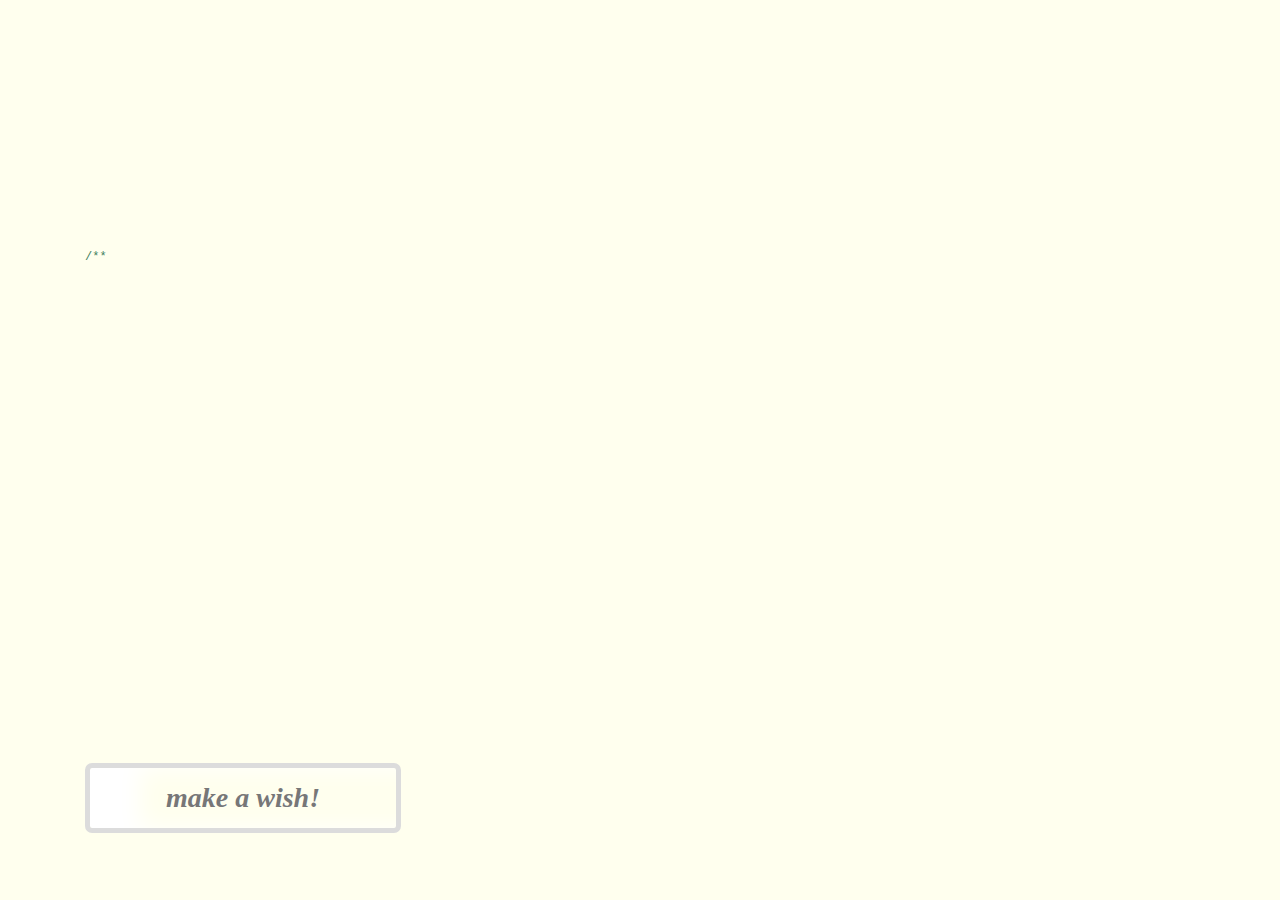
<file: index.html>
﻿<!DOCTYPE html>
<html>
<head>
<meta http-equiv="Content-Type" content="text/html; charset=utf-8" />
<title>	Love Page</title>

<style type="text/css">
@font-face {
	font-family: digit;
	src: url('digital-7_mono.ttf') format("truetype");
}
</style>

<link href="css/default.css" type="text/css" rel="stylesheet">
<script type="text/javascript" src="js/jquery.js"></script>
<script type="text/javascript" src="js/garden.js"></script>
<script type="text/javascript" src="js/functions.js"></script>

</head>

<body>

<div id="mainDiv">
	<div id="content">
		<div id="code">
			<span class="comments">/**</span><br />
			<span class="space"/><span class="comments">*2013—02-14,</span><br />
			<span class="space"/><span class="comments">*2013-02-28.</span><br />
			<span class="space"/><span class="comments">*/</span><br />
			Boy name = <span class="keyword">Mr</span> Zhang<br />
			Girl name = <span class="keyword">Mrs</span> Lu<br />
			<span class="comments">// Fall in love river. </span><br />
			The boy love the girl;<br />
			<span class="comments">// They love each other.</span><br />
			The girl loved the boy;<br />
			<span class="comments">// AS time goes on.</span><br />
			The boy can not be separated the girl;<br />
			<span class="comments">// At the same time.</span><br />
			The girl can not be separated the boy;<br />
			<span class="comments">// Both wind and snow all over the sky.</span><br />
			<span class="comments">// Whether on foot or 5 kilometers.</span><br />
			<span class="keyword">The boy</span> very <span class="keyword">happy</span>;<br />
			<span class="keyword">The girl</span> is also very <span class="keyword">happy</span>;<br />
			<span class="placeholder"/><span class="comments">// Whether it is right now</span><br />
			<span class="placeholder"/><span class="comments">// Still in the distant future.</span><br />
			<span class="placeholder"/>The boy has but one dream;<br />
			<span class="comments">// The boy wants the girl could well have been happy.</span><br />
			<br>
			<br>
			<span style="font-weight:bolder,font-size:64px;">I want to say:</span>><br />
			<span style="font-weight:bolder,font-size:64px;">Baby, I love you forever;</span><br />
		</div>
		<div id="loveHeart">
			<canvas id="garden"></canvas>
			<div id="words">
				<div id="messages">
					时光荏苒，遇见菇凉已有
					<div id="elapseClock"></div>
				</div>
				<div id="loveu">
					爱你直到永永远远。<br/>
					<div class="signature">- 张先生</div>
				</div>
			</div>
		</div>
		<div>
			<a href="wish.html" target="_blank" class="myButton">make a wish!</a>
		</div>
	</div>
</div>

<script type="text/javascript">
var offsetX = $("#loveHeart").width() / 2;
var offsetY = $("#loveHeart").height() / 2 - 55;
var together = new Date();
together.setFullYear(2013, 2, 28);
together.setHours(20);
together.setMinutes(0);
together.setSeconds(0);
together.setMilliseconds(0);

if (!document.createElement('canvas').getContext) {
	var msg = document.createElement("div");
	msg.id = "errorMsg";
	msg.innerHTML = "Your browser doesn't support HTML5!<br/>Recommend use Chrome 14+/IE 9+/Firefox 7+/Safari 4+"; 
	document.body.appendChild(msg);
	$("#code").css("display", "none")
	$("#copyright").css("position", "absolute");
	$("#copyright").css("bottom", "10px");
	document.execCommand("stop");
} else {
	setTimeout(function () {
		startHeartAnimation();
	}, 5000);

	timeElapse(together);
	setInterval(function () {
		timeElapse(together);
	}, 500);

	adjustCodePosition();
	$("#code").typewriter();
}
</script>
</body>
</html>
</file>
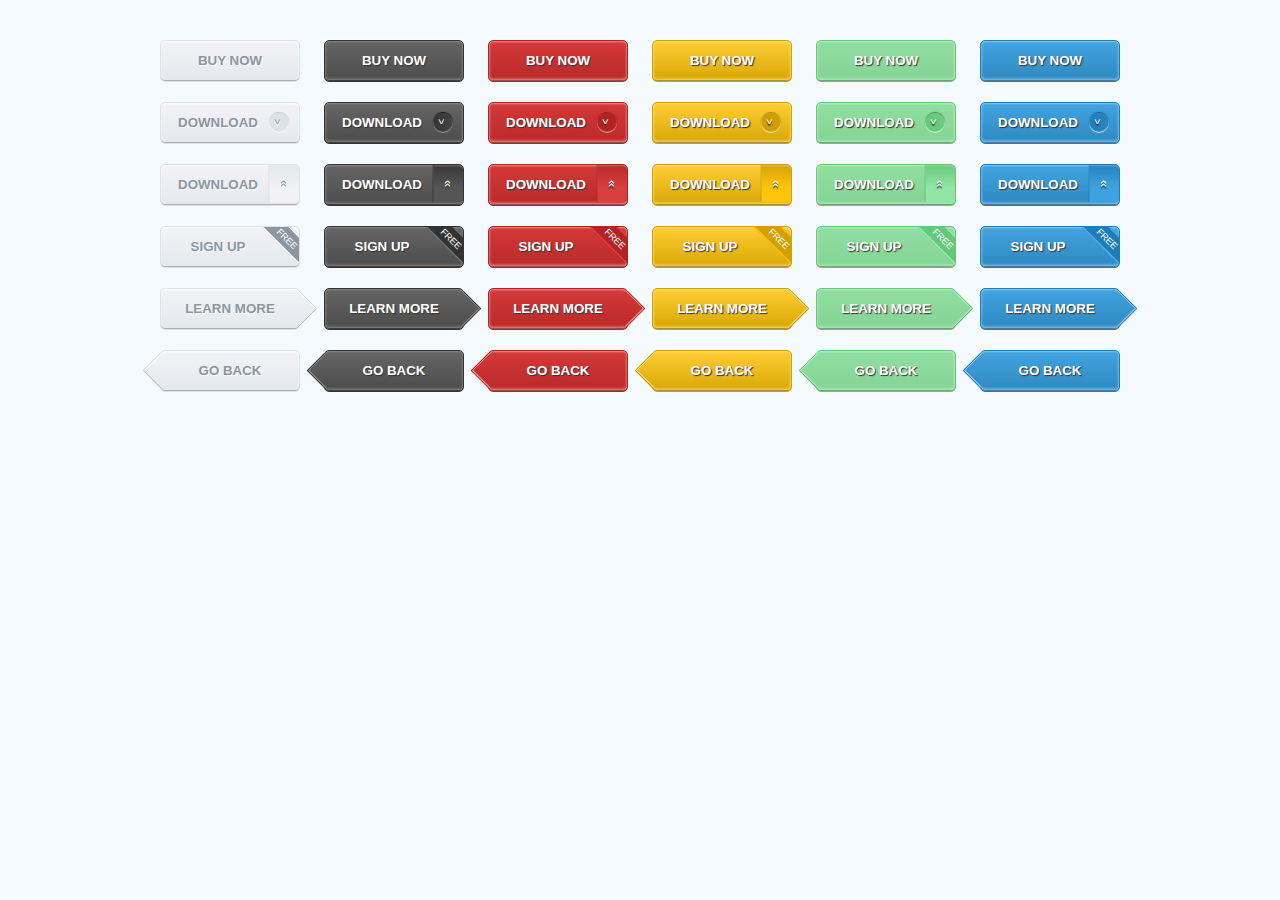
<file: button.html>
<!DOCTYPE HTML>
<html lang="en-US">
<head>
<meta charset="UTF-8">
<title>36种漂亮的CSS3网页按钮Button样式</title>
<style type="text/css">
body{ 
background: #f5faff;
}
.demo_con{
width: 960px;
margin:40px auto 0;
}
.button{
width: 140px;
line-height: 38px;
text-align: center;
font-weight: bold;
color: #fff;
text-shadow:1px 1px 1px #333;
border-radius: 5px;
margin:0 20px 20px 0;
position: relative;
overflow: hidden;
}
.button:nth-child(6n){
margin-right: 0;
}
.button.gray{
color: #8c96a0;
text-shadow:1px 1px 1px #fff;
border:1px solid #dce1e6;
box-shadow: 0 1px 2px #fff inset,0 -1px 0 #a8abae inset;
background: -webkit-linear-gradient(top,#f2f3f7,#e4e8ec);
background: -moz-linear-gradient(top,#f2f3f7,#e4e8ec);
background: linear-gradient(top,#f2f3f7,#e4e8ec);
}
.button.black{
border:1px solid #333;
box-shadow: 0 1px 2px #8b8b8b inset,0 -1px 0 #3d3d3d inset,0 -2px 3px #8b8b8b inset;
background: -webkit-linear-gradient(top,#656565,#4c4c4c);
background: -moz-linear-gradient(top,#656565,#4a4a4a);
background: linear-gradient(top,#656565,#4a4a4a);
}
.button.red{
border:1px solid #b42323;
box-shadow: 0 1px 2px #e99494 inset,0 -1px 0 #954b4b inset,0 -2px 3px #e99494 inset;
background: -webkit-linear-gradient(top,#d53939,#b92929);
background: -moz-linear-gradient(top,#d53939,#b92929);
background: linear-gradient(top,#d53939,#b92929);
}
.button.yellow{
border:1px solid #d2a000;
box-shadow: 0 1px 2px #fedd71 inset,0 -1px 0 #a38b39 inset,0 -2px 3px #fedd71 inset;
background: -webkit-linear-gradient(top,#fece34,#d8a605);
background: -moz-linear-gradient(top,#fece34,#d8a605);
background: linear-gradient(top,#fece34,#d8a605);
}
.button.green{
border:1px solid #64c878;
box-shadow: 0 1px 2px #b9ecc4 inset,0 -1px 0 #6c9f76 inset,0 -2px 3px #b9ecc4 inset;
background: -webkit-linear-gradient(top,#90dfa2,#84d494);
background: -moz-linear-gradient(top,#90dfa2,#84d494);
background: linear-gradient(top,#90dfa2,#84d494);
}
.button.blue{
border:1px solid #1e7db9;
box-shadow: 0 1px 2px #8fcaee inset,0 -1px 0 #497897 inset,0 -2px 3px #8fcaee inset;
background: -webkit-linear-gradient(top,#42a4e0,#2e88c0);
background: -moz-linear-gradient(top,#42a4e0,#2e88c0);
background: linear-gradient(top,#42a4e0,#2e88c0);
}
.round,
	.side,
	.tags{
padding-right: 30px;
}
.round:after{
position: absolute;
display: inline-block;
content: "\003c";
top:50%;
right:10px;
margin-top: -10px;
width: 17px;
height: 20px;
padding-left: 3px;
line-height:18px;
font-size: 10px;
font-weight: normal;
border-radius: 10px;
text-shadow:-2px 0 1px #333;
-webkit-transform:rotate(-90deg);
-moz-transform:rotate(-90deg); 
transform:rotate(-90deg);
}
.gray.round:after{
box-shadow:1px 0 1px rgba(255,255,255,1) inset,1px 0 1px rgba(0,0,0,.2);
background:-webkit-linear-gradient(top,#dce1e6,#dde2e7);
background:-moz-linear-gradient(top,#dce1e6,#dde2e7);
background:linear-gradient(top,#dce1e6,#dde2e7);
text-shadow:-2px 0 1px #fff;
}
.black.round:after{
box-shadow:1px 0 1px rgba(255,255,255,.5) inset,1px 0 1px rgba(0,0,0,.9);
background:-webkit-linear-gradient(top,#333,#454545);
background:-moz-linear-gradient(top,#333,#454545);
background:linear-gradient(top,#333,#454545);
}
.red.round:after{
box-shadow:1px 0 1px rgba(255,255,255,.6) inset,1px 0 1px rgba(130,25,25,.9);
background:-webkit-linear-gradient(top,#b12222,#b42323);
background:-moz-linear-gradient(top,#b12222,#b42323);
background:linear-gradient(top,#b12222,#b42323);
}
.yellow.round:after{
box-shadow:1px 0 1px rgba(255,255,255,.8) inset,1px 0 1px rgba(148,131,4,.9);
background:-webkit-linear-gradient(top,#cf9d00,#d2a000);
background:-moz-linear-gradient(top,#cf9d00,#d2a000);
background:linear-gradient(top,#cf9d00,#d2a000);                         
}
.green.round:after{
box-shadow:1px 0 1px rgba(255,255,255,.8) inset,1px 0 1px rgba(51,126,66,.9);
background:-webkit-linear-gradient(top,#64c878,#6dcb80);
background:-moz-linear-gradient(top,#64c878,#6dcb80);
background:linear-gradient(top,#64c878,#6dcb80);                         
}
.blue.round:after{
box-shadow:1px 0 1px rgba(255,255,255,.8) inset,1px 0 1px rgba(18,85,128,.9);
background:-webkit-linear-gradient(top,#1e7db9,#2b85bd);
background:-moz-linear-gradient(top,#1e7db9,#2b85bd);
background:linear-gradient(top,#1e7db9,#2b85bd);                         
}
.side:after{
position: absolute;
display: inline-block;
content: "\00bb";
top:3px;
right:-4px;
width: 38px;
height:30px;
font-weight: normal;
line-height: 26px;
border-radius:0 0 5px 5px;
text-shadow:-2px 0 1px #333;
-webkit-transform:rotate(-90deg);
-moz-transform:rotate(-90deg);
transform:rotate(-90deg);
}
.gray.side:after{
text-shadow:-2px 0 1px #fff;
border-top: 1px solid #d4d4d4;
box-shadow:-2px 0 1px #eceef1 inset;
background:-webkit-linear-gradient(right,#e1e6ea,#f2f2f6 60%);
background:-moz-linear-gradient(right,#e1e6ea,#f2f2f6 60%);
background:linear-gradient(right,#e1e6ea,#f2f2f6 60%); 
}
.black.side:after{
border-top: 1px solid #222;
box-shadow:-2px 0 1px #606060 inset;
background:-webkit-linear-gradient(right,#373737,#555 60%);
background:-moz-linear-gradient(right,#373737,#555 60%);
background:linear-gradient(right,#373737,#555 60%); 
}
.red.side:after{
border-top: 1px solid #aa1e1e;
box-shadow:-2px 0 1px #c75959 inset;
background:-webkit-linear-gradient(right,#b82929,#d73f3f 60%);
background:-moz-linear-gradient(top,#b82929,#d73f3f 60%);
background:linear-gradient(top,#b82929,#d73f3f 60%); 
}
.yellow.side:after{
border-top: 1px solid #ba8f06;
box-shadow:-2px 0 1px #deb842 inset;
background:-webkit-linear-gradient(right,#d5a406,#fdc40b 60%);
background:-moz-linear-gradient(right,#d5a406,#fdc40b 60%);
background:linear-gradient(right,#d5a406,#fdc40b 60%); 
}
.green.side:after{
border-top: 1px solid #53b567;
box-shadow:-2px 0 1px #8ad599 inset;
background:-webkit-linear-gradient(right,#69ca7c,#91e5a5 60%);
background:-moz-linear-gradient(right,#69ca7c,#91e5a5 60%);
background:linear-gradient(right,#69ca7c,#91e5a5 60%); 
}
.blue.side:after{
border-top: 1px solid #1971a8;
box-shadow:-2px 0 1px #559dca inset;
background:-webkit-linear-gradient(right,#2482bd,#3fa2e0 60%);
background:-moz-linear-gradient(right,#2482bd,#3fa2e0 60%);
background:linear-gradient(right,#2482bd,#3fa2e0 60%); 
}
.tags:after{
font-weight: normal;
position: absolute;
display: inline-block;
content: "FREE";
top:-3px;
right: -33px;
color: #fff;
text-shadow:none;
width: 85px;
height:25px;
line-height: 28px;
-webkit-transform:rotate(45deg) scale(.7,.7);
-moz-transform:rotate(45deg) scale(.7,.7);
transform:rotate(45deg) scale(.7,.7);
}
.gray.tags:after{
background: #8c96a0;
border:2px solid #fff;	
}
.black.tags:after{
background: #333;
border:2px solid #777;	
}
.red.tags:after{
background: #b42323;
border:2px solid #df4141;	
}
.yellow.tags:after{
background: #d2a000;
border:2px solid #fcc100;	
}
.green.tags:after{
background: #64c878;
border:2px solid #9bebac;	
}
.blue.tags:after{
background: #1e7db9;
border:2px solid #54b1e9;	
}
.button.rarrow,
	.button.larrow{
overflow:visible;
}
.rarrow:after,	
	.rarrow:before,
	.larrow:after,	
	.larrow:before{
position:absolute;
content: "";
display: block;
width: 28px;
height: 28px;
-webkit-transform:rotate(45deg);
-moz-transform:rotate(45deg);
transform:rotate(45deg);
}
.rarrow:before{
width: 27px;
height: 27px;
top: 6px;
right: -13px;
clip: rect(auto auto 26px 2px);
}
.rarrow:after{
top: 6px;
right: -12px;
clip: rect(auto auto 26px 2px);
}
.gray.rarrow:before{
background: #d6dbe0;
}
.gray.rarrow:after{
box-shadow: 0 1px 0 #fff inset,-1px 0 0 #b7babd inset;
background:-webkit-linear-gradient(top left,#f2f3f7,#e4e8ec);
background:-moz-linear-gradient(top left,#f2f3f7,#e4e8ec);
background:linear-gradient(top left,#f2f3f7,#e4e8ec);
}
.black.rarrow:before{
background: #333;
}
.black.rarrow:after{
box-shadow: 0 1px 0 #8B8B8B inset,-1px 0 0 #3d3d3d inset,-2px 0 0 #8B8B8B inset;
background:-webkit-linear-gradient(top left,#656565,#4C4C4C);
background:-moz-linear-gradient(top left,#656565,#4C4C4C);
background:linear-gradient(top left,#656565,#4C4C4C);
}
.red.rarrow:before{
background: #B42323;
}
.red.rarrow:after{
box-shadow: 0 1px 0 #E99494 inset,-1px 0 0 #954B4B inset,-2px 0 0 #E99494 inset;
background:-webkit-linear-gradient(top left,#D53939,#B92929);
background:-moz-linear-gradient(top left,#D53939,#B92929);
background:linear-gradient(top left,#D53939,#B92929);
}
.yellow.rarrow:before{
background: #D2A000;
}
.yellow.rarrow:after{
box-shadow: 0 1px 0 #FEDD71 inset,-1px 0 0 #A38B39 inset,-2px 0 0 #FEDD71 inset;
background:-webkit-linear-gradient(top left,#FECE34,#D8A605);
background:-moz-linear-gradient(top left,#FECE34,#D8A605);
background:linear-gradient(top left,#FECE34,#D8A605);
}
.green.rarrow:before{
background: #64C878;
}
.green.rarrow:after{
box-shadow: 0 1px 0 #B9ECC4 inset,-1px 0 0 #6C9F76 inset,-2px 0 0 #B9ECC4 inset;
background:-webkit-linear-gradient(top left,#90DFA2,#84D494);
background:-moz-linear-gradient(top left,#90DFA2,#84D494);
background:linear-gradient(top left,#90DFA2,#84D494);
}
.blue.rarrow:before{
background: #1E7DB9;
}
.blue.rarrow:after{
box-shadow: 0 1px 0 #8FCAEE inset,-1px 0 0 #497897 inset,-2px 0 0 #8FCAEE inset;
background:-webkit-linear-gradient(top left,#42A4E0,#2E88C0);
background:-moz-linear-gradient(top left,#42A4E0,#2E88C0);
background:linear-gradient(top left,#42A4E0,#2E88C0);
}
.larrow:before{
top: 6px;
left: -13px;
width: 27px;
height: 27px;
clip: rect(2px 26px auto auto);
}
.larrow:after{
top: 6px;
left: -12px;
clip: rect(2px 26px auto auto);
}
.gray.larrow:before{
background: #d6dbe0;
}
.gray.larrow:after{
box-shadow: 0 -1px 0 #b7babd inset,1px 0 0 #fff inset;
background:-webkit-linear-gradient(top left,#f2f3f7,#e4e8ec);
background:-moz-linear-gradient(top left,#f2f3f7,#e4e8ec);
background:linear-gradient(top left,#f2f3f7,#e4e8ec);
}
.black.larrow:before{
background: #333;
}
.black.larrow:after{
box-shadow: 0 -1px 0 #3d3d3d inset,0 -2px 0 #8B8B8B inset,1px 0 0 #8B8B8B inset;
background:-webkit-linear-gradient(top left,#656565,#4C4C4C);
background:-moz-linear-gradient(top left,#656565,#4C4C4C);
background:linear-gradient(top left,#656565,#4C4C4C);
}
.red.larrow:before{
background: #B42323;
}
.red.larrow:after{
box-shadow: 0 -1px 0 #954B4B inset,0 -2px 0 #E99494 inset,1px 0 0 #E99494 inset;
background:-webkit-linear-gradient(top left,#D53939,#B92929);
background:-moz-linear-gradient(top left,#D53939,#B92929);
background:linear-gradient(top left,#D53939,#B92929);
}
.yellow.larrow:before{
background: #D2A000;
}
.yellow.larrow:after{
box-shadow: 0 -1px 0 #A38B39 inset,0 -2px 0 #FEDD71 inset,1px 0 0 #FEDD71 inset;
background:-webkit-linear-gradient(top left,#FECE34,#D8A605);
background:-moz-linear-gradient(top left,#FECE34,#D8A605);
background:linear-gradient(top left,#FECE34,#D8A605);
}
.green.larrow:before{
background: #64C878;
}
.green.larrow:after{
box-shadow: 0 -1px 0 #6C9F76 inset,0 -2px 0 #B9ECC4 inset,1px 0 0 #B9ECC4 inset;
background:-webkit-linear-gradient(top left,#90DFA2,#84D494);
background:-moz-linear-gradient(top left,#90DFA2,#84D494);
background:linear-gradient(top left,#90DFA2,#84D494);
}
.blue.larrow:before{
background: #1E7DB9;
}
.blue.larrow:after{
box-shadow: 0 -1px 0 #497897 inset,0 -2px 0 #8FCAEE inset,1px 0 0 #8FCAEE inset;
background:-webkit-linear-gradient(top left,#42A4E0,#2E88C0);
background:-moz-linear-gradient(top left,#42A4E0,#2E88C0);
background:linear-gradient(top left,#42A4E0,#2E88C0);
}
.gray:hover{
background: -webkit-linear-gradient(top,#fefefe,#ebeced);
background: -moz-linear-gradient(top,#f2f3f7,#ebeced);
background: linear-gradient(top,#f2f3f7,#ebeced);
}
.black:hover{
background: -webkit-linear-gradient(top,#818181,#575757);
background: -moz-linear-gradient(top,#818181,#575757);
background: linear-gradient(top,#818181,#575757);
}
.red:hover{
background: -webkit-linear-gradient(top,#eb6f6f,#c83c3c);
background: -moz-linear-gradient(top,#eb6f6f,#c83c3c);
background: linear-gradient(top,#eb6f6f,#c83c3c);
}
.yellow:hover{
background: -webkit-linear-gradient(top,#ffd859,#e3bb38);
background: -moz-linear-gradient(top,#ffd859,#e3bb38);
background: linear-gradient(top,#ffd859,#e3bb38);
}
.green:hover{
background: -webkit-linear-gradient(top,#aaebb9,#82d392);
background: -moz-linear-gradient(top,#aaebb9,#82d392);
background: linear-gradient(top,#aaebb9,#82d392);
}
.blue:hover{
background: -webkit-linear-gradient(top,#70bfef,#4097ce);
background: -moz-linear-gradient(top,#70bfef,#4097ce);
background: linear-gradient(top,#70bfef,#4097ce);
}
.gray:active{
top:1px;
box-shadow: 0 1px 3px #a8abae inset,0 3px 0 #fff;
background: -webkit-linear-gradient(top,#e4e8ec,#e4e8ec);
background: -moz-linear-gradient(top,#e4e8ec,#e4e8ec);
background: linear-gradient(top,#e4e8ec,#e4e8ec);
}
.black:active{
top:1px;
box-shadow: 0 1px 3px #111 inset,0 3px 0 #fff;
background: -webkit-linear-gradient(top,#424242,#575757);
background: -moz-linear-gradient(top,#424242,#575757);
background: linear-gradient(top,#424242,#575757);
}
.red:active{
top:1px;
box-shadow: 0 1px 3px #5b0505 inset,0 3px 0 #fff;
background: -webkit-linear-gradient(top,#b11a1a,#bf2626);
background: -moz-linear-gradient(top,#b11a1a,#bf2626);
background: linear-gradient(top,#b11a1a,#bf2626);
}
.yellow:active{
top:1px;
box-shadow: 0 1px 3px #816b1f inset,0 3px 0 #fff;
background: -webkit-linear-gradient(top,#d3a203,#dba907);
background: -moz-linear-gradient(top,#d3a203,#dba907);
background: linear-gradient(top,#d3a203,#dba907);
}
.green:active{
top:1px;
box-shadow: 0 1px 3px #4d7254 inset,0 3px 0 #fff;
background: -webkit-linear-gradient(top,#5eac6e,#72b37e);
background: -moz-linear-gradient(top,#5eac6e,#72b37e);
background: linear-gradient(top,#5eac6e,#72b37e);
}
.blue:active{
top:1px;
box-shadow: 0 1px 3px #114566 inset,0 3px 0 #fff;
background: -webkit-linear-gradient(top,#1a71a8,#1976b1);
background: -moz-linear-gradient(top,#1a71a8,#1976b1);
background: linear-gradient(top,#1a71a8,#1976b1);
}
.gray.side:hover:after{
background:-webkit-linear-gradient(right,#e7ebee,#f8f8f8 60%);
background:-moz-linear-gradient(right,#e7ebee,#f8f8f8 60%);
background:linear-gradient(right,#e7ebee,#f8f8f8 60%);
}
.black.side:hover:after{
background:-webkit-linear-gradient(right,#555,#6f6f6f 60%);
background:-moz-linear-gradient(right,#555,#6f6f6f 60%);
background:linear-gradient(right,#555,#6f6f6f 60%); 
}
.red.side:hover:after{
background:-webkit-linear-gradient(right,#c43333,#dc4949 60%);
background:-moz-linear-gradient(right,#c43333,#dc4949 60%);
background:linear-gradient(right,#c43333,#dc4949 60%); 
}
.yellow.side:hover:after{
background:-webkit-linear-gradient(right,#e1b21a,#fbc71d 60%);
background:-moz-linear-gradient(right,#e1b21a,#fbc71d 60%);
background:linear-gradient(right,#e1b21a,#fbc71d 60%); 
}
.green.side:hover:after{
background:-webkit-linear-gradient(right,#85da95,#94e0a5 60%);
background:-moz-linear-gradient(right,#85da95,#94e0a5 60%);
background:linear-gradient(right,#85da95,#94e0a5 60%); 
}
.blue.side:hover:after{
background:-webkit-linear-gradient(right,#338fc8,#56b2eb 60%);
background:-moz-linear-gradient(right,#338fc8,#56b2eb 60%);
background:linear-gradient(right,#338fc8,#56b2eb 60%); 
}
.gray.side:active:after{
top:4px;
border-top: 1px solid #9fa6ab;
box-shadow:-1px 0 1px #a8abae inset;
background:-webkit-linear-gradient(right,#e4e8ec,#e4e8ec 60%);
background:-moz-linear-gradient(right,#e4e8ec,#e4e8ec 60%);
background:linear-gradient(right,#e4e8ec,#e4e8ec 60%); 
}
.black.side:active:after{
box-shadow:-1px 0 1px #111 inset;
background:-webkit-linear-gradient(right,#414040,#4d4c4c 60%);
background:-moz-linear-gradient(right,#414040,#4d4c4c 60%);
background:linear-gradient(right,#414040,#4d4c4c 60%); 
}
.red.side:active:after{
box-shadow:-1px 0 1px #4b0707 inset;
background:-webkit-linear-gradient(right,#b11a1a,#b11a1a 60%);
background:-moz-linear-gradient(right,#b11a1a,#b11a1a 60%);
background:linear-gradient(right,#b11a1a,#b11a1a 60%); 
}
.yellow.side:active:after{
box-shadow:-1px 0 1px #816b1f inset;
background:-webkit-linear-gradient(right,#d3a203,#dba907 60%);
background:-moz-linear-gradient(right,#d3a203,#dba907 60%);
background:linear-gradient(right,#d3a203,#dba907 60%); 
}
.green.side:active:after{
box-shadow:-1px 0 1px #33663d inset;
background:-webkit-linear-gradient(right,#63a870,#72b37e 60%);
background:-moz-linear-gradient(right,#63a870,#72b37e 60%);
background:linear-gradient(right,#63a870,#72b37e 60%); 
}
.blue.side:active:after{
box-shadow:-1px 0 1px #114566 inset;
background:-webkit-linear-gradient(right,#1a71a8,#1976b1 60%);
background:-moz-linear-gradient(right,#1a71a8,#1976b1 60%);
background:linear-gradient(right,#1a71a8,#1976b1 60%); 
}
.gray.rarrow:hover:after,
	.gray.rarrow:hover:after{
background:-webkit-linear-gradient(top left,#fefefe,#ebeced);
background:-moz-linear-gradient(top left,#fefefe,#ebeced);
background:linear-gradient(top left,#fefefe,#ebeced);
}
.black.rarrow:hover:after,
	.black.larrow:hover:after{
background:-webkit-linear-gradient(top left,#818181,#575757);
background:-moz-linear-gradient(top left,#818181,#575757);
background:linear-gradient(top left,#818181,#575757);
}
.red.rarrow:hover:after,
	.red.larrow:hover:after{
background:-webkit-linear-gradient(top left,#eb6f6f,#c83c3c);
background:-moz-linear-gradient(top left,#eb6f6f,#c83c3c);
background:linear-gradient(top left,#eb6f6f,#c83c3c);
}
.yellow.rarrow:hover:after,
	.yellow.larrow:hover:after{
background:-webkit-linear-gradient(top left,#ffd859,#e3bb38);
background:-moz-linear-gradient(top left,#ffd859,#e3bb38);
background:linear-gradient(top left,#ffd859,#e3bb38);
}
.green.rarrow:hover:after,
	.green.larrow:hover:after{
background:-webkit-linear-gradient(top left,#aaebb9,#82d392);
background:-moz-linear-gradient(top left,#aaebb9,#82d392);
background:linear-gradient(top left,#aaebb9,#82d392);
}
.blue.rarrow:hover:after,
	.blue.larrow:hover:after{
background:-webkit-linear-gradient(top left,#70bfef,#4097ce);
background:-moz-linear-gradient(top left,#70bfef,#4097ce);
background:linear-gradient(top left,#70bfef,#4097ce);
}
.gray.rarrow:active:after,
	.gray.larrow:active:after{
background:-webkit-linear-gradient(top left,#e4e8ec,#e4e8ec);
background:-moz-linear-gradient(top left,#e4e8ec,#e4e8ec);
background:linear-gradient(top left,#e4e8ec,#e4e8ec);
}
.black.rarrow:active:after,
	.black.larrow:active:after{
background:-webkit-linear-gradient(top left,#424242,#575757);
background:-moz-linear-gradient(top left,#424242,#575757);
background:linear-gradient(top left,#424242,#575757);
}
.red.rarrow:active:after,
	.red.larrow:active:after{
background:-webkit-linear-gradient(top left,#b11a1a,#bf2626);
background:-moz-linear-gradient(top left,#b11a1a,#bf2626);
background:linear-gradient(top left,#b11a1a,#bf2626);
}
.yellow.rarrow:active:after,
	.yellow.larrow:active:after{
background:-webkit-linear-gradient(top left,#d3a203,#dba907);
background:-moz-linear-gradient(top left,#d3a203,#dba907);
background:linear-gradient(top left,#d3a203,#dba907);
}
.green.rarrow:active:after,
	.green.larrow:active:after{
background:-webkit-linear-gradient(top left,#63a870,#72b37e);
background:-moz-linear-gradient(top left,#63a870,#72b37e);
background:linear-gradient(top left,#63a870,#72b37e);
}
.blue.rarrow:active:after,
	.blue.larrow:active:after{
background:-webkit-linear-gradient(top left,#1a71a8,#1976b1);
background:-moz-linear-gradient(top left,#1a71a8,#1976b1);
background:linear-gradient(top left,#1a71a8,#1976b1);
}
.gray.rarrow:active:after{
box-shadow: 0 1px 0 #b7babd inset,-1px 0 0 #b7babd inset;
}
.gray.larrow:active:after{
box-shadow: 0 -1px 0 #b7babd inset,1px 0 0 #b7babd inset;
}
.black.rarrow:active:after{
box-shadow: 0 1px 0 #333 inset,-1px 0 0 #333 inset;
}
.black.larrow:active:after{
box-shadow: 0 -1px 0 #333 inset,1px 0 0 #333 inset;
}
.red.rarrow:active:after{
box-shadow: 0 1px 0 #640909 inset,-1px 0 0 #640909 inset;
}
.red.larrow:active:after{
box-shadow: 0 -1px 0 #640909 inset,1px 0 0 #640909 inset;
}
.yellow.rarrow:active:after{
box-shadow: 0 1px 0 #816b1f inset,-1px 0 0 #816b1f inset;
}
.yellow.larrow:active:after{
box-shadow: 0 -1px 0 #816b1f inset,1px 0 0 #816b1f inset;
}
.green.rarrow:active:after{
box-shadow: 0 1px 0 #4d7254 inset,-1px 0 0 #4d7254 inset;
}
.green.larrow:active:after{
box-shadow: 0 -1px 0 #4d7254 inset,1px 0 0 #4d7254 inset;
}
.blue.rarrow:active:after{
box-shadow: 0 1px 0 #114566 inset,-1px 0 0 #114566 inset;
}
.blue.larrow:active:after{
box-shadow: 0 -1px 0 #114566 inset,1px 0 0 #114566 inset;
}
	</style>
</head>
<body>
<div class="page">
	<section class="demo">
<div class="demo_con">
 
	<button type="button" class="button gray">BUY NOW</button>
	<button type="button" class="button black">BUY NOW</button>
	<button type="button" class="button red">BUY NOW</button>
	<button type="button" class="button yellow">BUY NOW</button>
	<button type="button" class="button green">BUY NOW</button>
	<button type="button" class="button blue">BUY NOW</button>
 
	<button type="button" class="button gray round">DOWNLOAD</button>
	<button type="button" class="button black round">DOWNLOAD</button>
	<button type="button" class="button red round">DOWNLOAD</button>
	<button type="button" class="button yellow round">DOWNLOAD</button>
	<button type="button" class="button green round">DOWNLOAD</button>
	<button type="button" class="button blue round">DOWNLOAD</button>
 
	<button type="button" class="button gray side">DOWNLOAD</button>
	<button type="button" class="button black side">DOWNLOAD</button>
	<button type="button" class="button red side">DOWNLOAD</button>
	<button type="button" class="button yellow side">DOWNLOAD</button>
	<button type="button" class="button green side">DOWNLOAD</button>
	<button type="button" class="button blue side">DOWNLOAD</button>
 
	<button type="button" class="button gray tags">SIGN UP</button>
	<button type="button" class="button black tags">SIGN UP</button>
	<button type="button" class="button red tags">SIGN UP</button>
	<button type="button" class="button yellow tags">SIGN UP</button>
	<button type="button" class="button green tags">SIGN UP</button>
	<button type="button" class="button blue tags">SIGN UP</button>
 
	<button type="button" class="button gray rarrow">LEARN MORE</button>
	<button type="button" class="button black rarrow">LEARN MORE</button>
	<button type="button" class="button red rarrow">LEARN MORE</button>
	<button type="button" class="button yellow rarrow">LEARN MORE</button>
	<button type="button" class="button green rarrow">LEARN MORE</button>
	<button type="button" class="button blue rarrow">LEARN MORE</button>
 
	<button type="button" class="button gray larrow">GO BACK</button>
	<button type="button" class="button black larrow">GO BACK</button>
	<button type="button" class="button red larrow">GO BACK</button>
	<button type="button" class="button yellow larrow">GO BACK</button>
	<button type="button" class="button green larrow">GO BACK</button>
	<button type="button" class="button blue larrow">GO BACK</button>
</div>	
	</section>
</div>
</body>
</html>
</file>
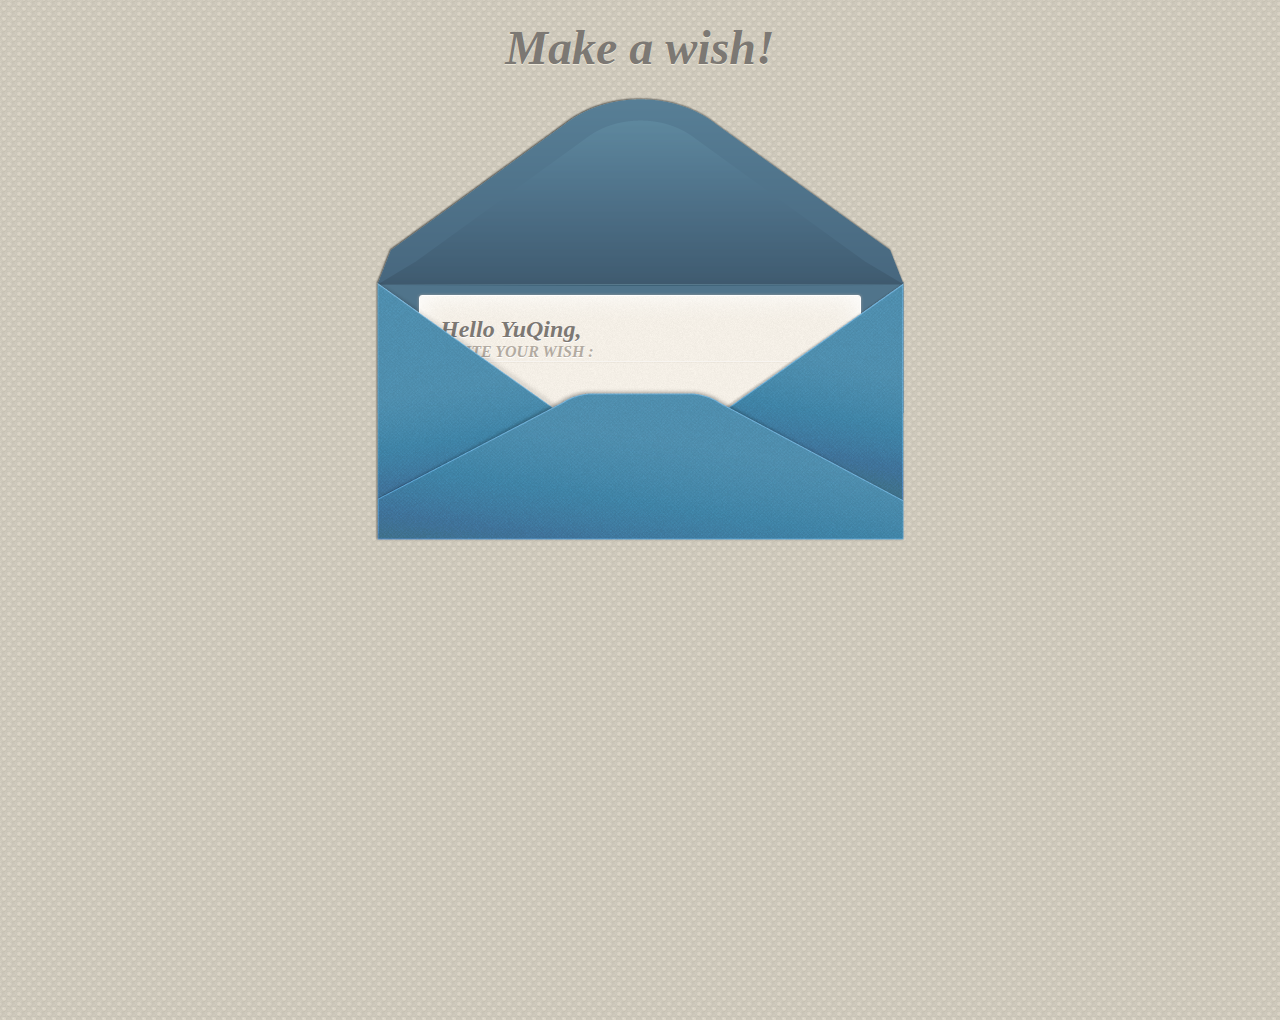
<file: wish.html>
<!DOCTYPE html>
<html>

<head>
    <meta http-equiv="Content-Type" content="text/html; charset=utf-8" />
    <title>Make a wish!</title>
    <meta name="keywords" content="wish.html" />
    <link href="css/style.css" type="text/css" rel="stylesheet" />
</head>

<body>
    <div id="wrap">
        <h1>Make a wish!</h1>
        <div id='form_wrap'>
            <form action="send.php" method="post">
                <p>Hello YuQing,</p>
                <label for="email">Write your wish : </label>
                <textarea name="message" value="Your Message" id="message"></textarea>
                <label for="token">The secret token : </label>
                <input type="text" name="token" id="token">
                <p>Best,</p>
                <p>waiting for a surprise!</p>
             	<br/>
                <input type="submit" name="submit" class="submit" value="Now, I send, thanks!" />
            </form>
        </div>
    </div>
</body>

</html>
</file>
<file: css/default.css>
﻿body {
    margin: 0;
    padding: 0;
    background: #ffe;
    font-size: 12px;
    overflow: auto
}

#mainDiv {
    width: 100%;
    height: 100%
}

#loveHeart {
    float: left;
    width: 670px;
    height: 625px
}

#garden {
    width: 100%;
    height: 100%
}

#elapseClock {
    text-align: right;
    font-size: 18px;
    margin-top: 10px;
    margin-bottom: 10px
}

#words {
    font-family: "sans-serif";
    width: 500px;
    font-size: 24px;
    color: #666
}

#messages {
    display: none
}

#elapseClock .digit {
    font-family: "digit";
    font-size: 36px
}

#loveu {
    padding: 5px;
    font-size: 22px;
    margin-top: 80px;
    margin-right: 120px;
    text-align: right;
    display: none
}

#loveu .signature {
    margin-top: 10px;
    font-size: 20px;
    font-style: italic
}

#clickSound {
    display: none
}

#code {
    float: left;
    width: 440px;
    height: 400px;
    color: #333;
    font-family: "Consolas", "Monaco", "Bitstream Vera Sans Mono", "Courier New", "sans-serif";
    font-size: 12px
}

#code .string {
    color: #2a36ff
}

#code .keyword {
    color: #7f0055;
    font-weight: bold
}

#code .placeholder {
    margin-left: 15px
}

#code .space {
    margin-left: 7px
}

#code .comments {
    color: #3f7f5f
}

#copyright {
    margin-top: 10px;
    text-align: center;
    width: 100%;
    color: #666
}

#errorMsg {
    width: 100%;
    text-align: center;
    font-size: 24px;
    position: absolute;
    top: 100px;
    left: 0
}

#copyright a {
    color: #666
}

.myButton {
	-moz-box-shadow:inset 50px 0px 23px 0px #ffffff;
	-webkit-box-shadow:inset 50px 0px 23px 0px #ffffff;
	box-shadow:inset 50px 0px 23px 0px #ffffff;
	background-color:transparent;
	-moz-border-radius:7px;
	-webkit-border-radius:7px;
	border-radius:7px;
	border:5px solid #dcdcdc;
	display:inline-block;
	cursor:pointer;
	color:#777777;
	font-family:Trebuchet MS;
	font-size:28px;
	font-weight:bold;
	font-style:italic;
	padding:14px 76px;
	text-decoration:none;
	text-shadow:0px 0px 0px #ffffff;
}
.myButton:hover {
	background-color:transparent;
}
.myButton:active {
	position:relative;
	top:1px;
}
</file>
<file: css/style.css>
@charset "utf-8";
body,
div,
h1,
h2,
form,
fieldset,
input,
textarea,
footer,
p {
    margin: 0;
    padding: 0;
    border: 0;
    outline: none;
}

body {
    background: #ccc url('../images/bg_out.png');
    color: #7c7873;
    font-family: 'YanoneKaffeesatzRegular';
}

h1 {
    font-family: Trebuchet MS;
    font-size: 28px;
    font-weight: bold;
    font-style: italic;
}

p {
    text-shadow: 0 1px 0 #fff;
    font-size: 24px;
    font-family: Trebuchet MS;
    font-weight: bold;
    font-style: italic;
}

#wrap {
    width: 530px;
    margin: 20px auto 0;
    height: 1000px;
}

#wrap h1 {
    margin-bottom: 20px;
    text-align: center;
    font-size: 48px;
    text-shadow: 0 1px 0 #ede8d9;
}

#form_wrap {
    overflow: hidden;
    height: 446px;
    position: relative;
    top: 0px;
    -webkit-transition: all 1s ease-in-out .3s;
    -moz-transition: all 1s ease-in-out .3s;
    -o-transition: all 1s ease-in-out .3s;
    transition: all 1s ease-in-out .3s;
}

#form_wrap:before {
    content: "";
    position: absolute;
    bottom: 128px;
    left: 0px;
    background: url('../images/before.png');
    width: 530px;
    height: 316px;
}

#form_wrap:after {
    content: "";
    position: absolute;
    bottom: 0px;
    left: 0;
    background: url('../images/after.png');
    width: 530px;
    height: 260px;
}

#form_wrap.hide:after,
#form_wrap.hide:before {
    display: none;
}

#form_wrap:hover {
    height: 776px;
    top: -200px;
}

form {
    background: #f7f2ec url('../images/letter_bg.png');
    position: relative;
    top: 200px;
    overflow: hidden;
    height: 200px;
    width: 400px;
    margin: 0px auto;
    padding: 20px;
    border: 1px solid #fff;
    border-radius: 3px;
    -moz-border-radius: 3px;
    -webkit-border-radius: 3px;
    box-shadow: 0px 0px 3px #9d9d9d, inset 0px 0px 27px #fff;
    -moz-box-shadow: 0px 0px 3px #9d9d9d, inset 0px 0px 14px #fff;
    -webkit-box-shadow: 0px 0px 3px #9d9d9d, inset 0px 0px 27px #fff;
    -webkit-transition: all 1s ease-in-out .3s;
    -moz-transition: all 1s ease-in-out .3s;
    -o-transition: all 1s ease-in-out .3s;
    transition: all 1s ease-in-out .3s;
}

#form_wrap:hover form {
    height: 530px;
}

label {
    margin: 11px 20px 0 0;
    font-size: 16px;
    color: #b3aba1;
    text-transform: uppercase;
    text-shadow: 0px 1px 0px #fff;
    font-family: Trebuchet MS;
    font-weight: bold;
    font-style: italic;
}

input[type=text],
textarea {
    font-family: Trebuchet MS;
    font-size: 28px;
    font-weight: bold;
    font-style: italic;
    color: #7c7873;
    background: none;
    width: 380px;
    height: 36px;
    padding: 0px 10px;
    margin: 0 0 10px 0;
    border: 1px solid #f8f5f1;
    -moz-border-radius: 5px;
    -webkit-border-radius: 5px;
    border-radius: 5px;
    -moz-box-shadow: inset 0px 0px 1px #726959;
    -webkit-box-shadow: inset 0px 0px 1px #b3a895;
    box-shadow: inset 0px 0px 1px #b3a895;
}

textarea {
    height: 80px;
    padding-top: 14px;
}

textarea:focus,
input[type=text]:focus {
    background: rgba(255, 255, 255, .35);
}

#form_wrap input[type=submit] {
    position: relative;
    font-family: 'YanoneKaffeesatzRegular';
    font-size: 24px;
    color: #7c7873;
    text-shadow: 0 1px 0 #fff;
    width: 100%;
    text-align: center;
    opacity: 0;
    background: none;
    cursor: pointer;
    -moz-border-radius: 3px;
    -webkit-border-radius: 3px;
    border-radius: 3px;
    -webkit-transition: opacity .6s ease-in-out 0s;
    -moz-transition: opacity .6s ease-in-out 0s;
    -o-transition: opacity .6s ease-in-out 0s;
    transition: opacity .6s ease-in-out 0s;
}

#form_wrap:hover input[type=submit] {
    z-index: 1;
    opacity: 1;
    -webkit-transition: opacity .5s ease-in-out 1.3s;
    -moz-transition: opacity .5s ease-in-out 1.3s;
    -o-transition: opacity .5s ease-in-out 1.3s;
    transition: opacity .5s ease-in-out 1.3s;
}

#form_wrap:hover input:hover[type=submit] {
    color: #435c70;
}

.submit {
	-moz-box-shadow: 0px 10px 14px -7px #276873;
	-webkit-box-shadow: 0px 10px 14px -7px #276873;
	box-shadow: 0px 10px 14px -7px #276873;
	background:-webkit-gradient(linear, left top, left bottom, color-stop(0.05, #599bb3), color-stop(1, #408c99));
	background:-moz-linear-gradient(top, #599bb3 5%, #408c99 100%);
	background:-webkit-linear-gradient(top, #599bb3 5%, #408c99 100%);
	background:-o-linear-gradient(top, #599bb3 5%, #408c99 100%);
	background:-ms-linear-gradient(top, #599bb3 5%, #408c99 100%);
	background:linear-gradient(to bottom, #599bb3 5%, #408c99 100%);
	filter:progid:DXImageTransform.Microsoft.gradient(startColorstr='#599bb3', endColorstr='#408c99',GradientType=0);
	background-color:#599bb3;
	-moz-border-radius:8px;
	-webkit-border-radius:8px;
	border-radius:8px;
	display:inline-block;
	cursor:pointer;
	color:#ffffff;
	font-family:Verdana;
	font-size:22px;
	font-weight:bold;
	font-style:italic;
	padding:13px 32px;
	text-decoration:none;
	text-shadow:0px 1px 0px #3d768a;
}
.submit:hover {
	background:-webkit-gradient(linear, left top, left bottom, color-stop(0.05, #408c99), color-stop(1, #599bb3));
	background:-moz-linear-gradient(top, #408c99 5%, #599bb3 100%);
	background:-webkit-linear-gradient(top, #408c99 5%, #599bb3 100%);
	background:-o-linear-gradient(top, #408c99 5%, #599bb3 100%);
	background:-ms-linear-gradient(top, #408c99 5%, #599bb3 100%);
	background:linear-gradient(to bottom, #408c99 5%, #599bb3 100%);
	filter:progid:DXImageTransform.Microsoft.gradient(startColorstr='#408c99', endColorstr='#599bb3',GradientType=0);
	background-color:#408c99;
}
.submit:active {
	position:relative;
	top:1px;
}
</file>
